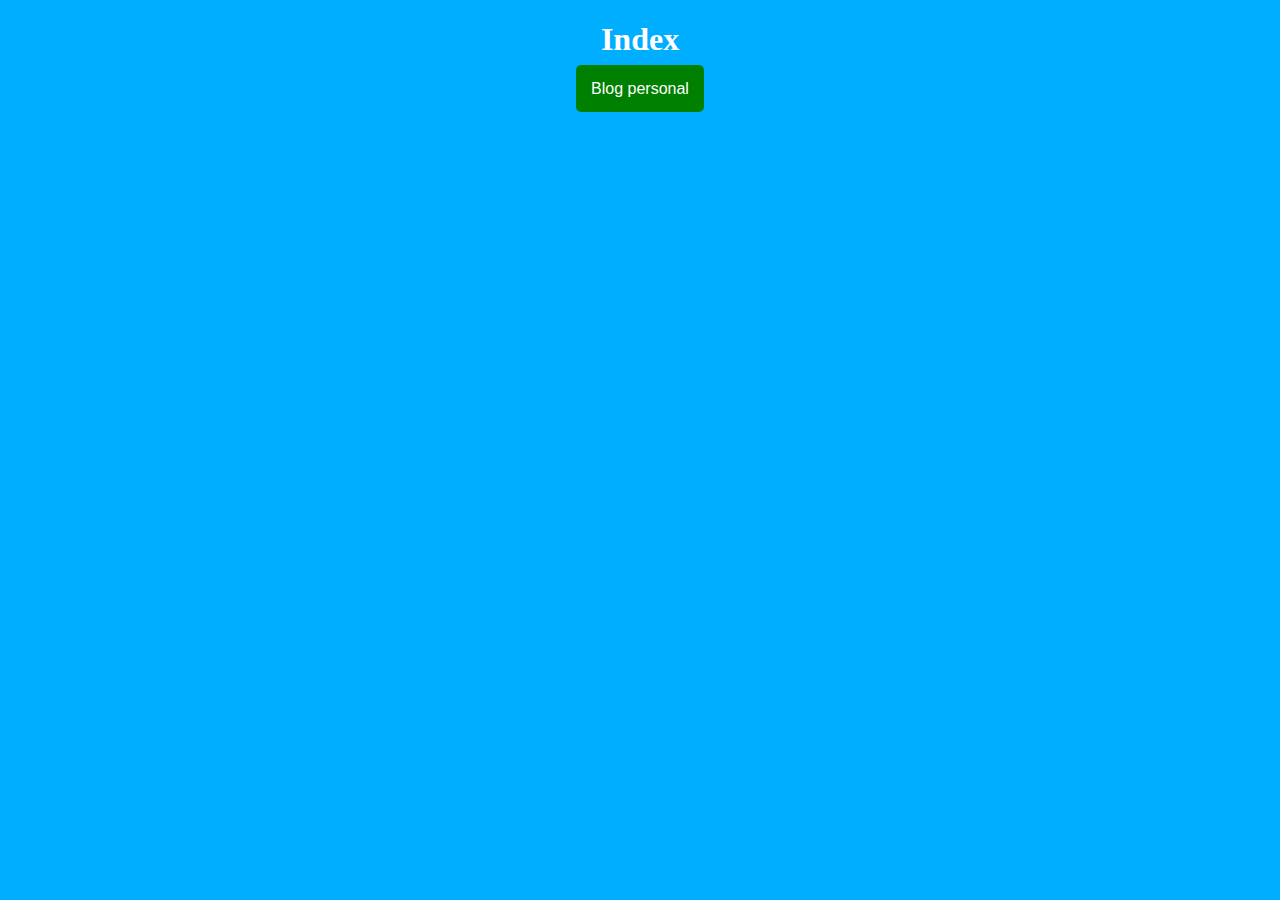
<file: index.html>
<!DOCTYPE html>
<html lang="en">
<head>
    <meta charset="UTF-8">
    <meta name="viewport" content="width=device-width, initial-scale=1.0">
    <title>Document</title>
    <link rel="stylesheet" href="css/index.css">
</head>
<body>
    <h1>Index</h1>
    <ul>
        <li><a href="blog.html" target="_blank">Blog personal</a></li>
    </ul>
</body>
</html>
</file>
<file: css/index.css>
*{
    background-color: rgb(0, 174, 255);
}


h1{
    color: white;
   text-align: center;
}

ul{
    margin-top: 20px;
    margin-left: -40px;
    text-align: center;
    list-style: none;
}

ul a{
    border-radius: 5px;
    padding: 15px;
    background-color: green;
    font-family: 'Franklin Gothic Medium', 'Arial Narrow', Arial, sans-serif;
    color: rgb(255, 255, 255);
    text-decoration: none;
}

ul a:hover{
    opacity: 0.8;
    color: rgb(0, 255, 98);
    background-color: white;
    box-shadow: 0 0 5px white;
    transition: 0.5s;
}
</file>
